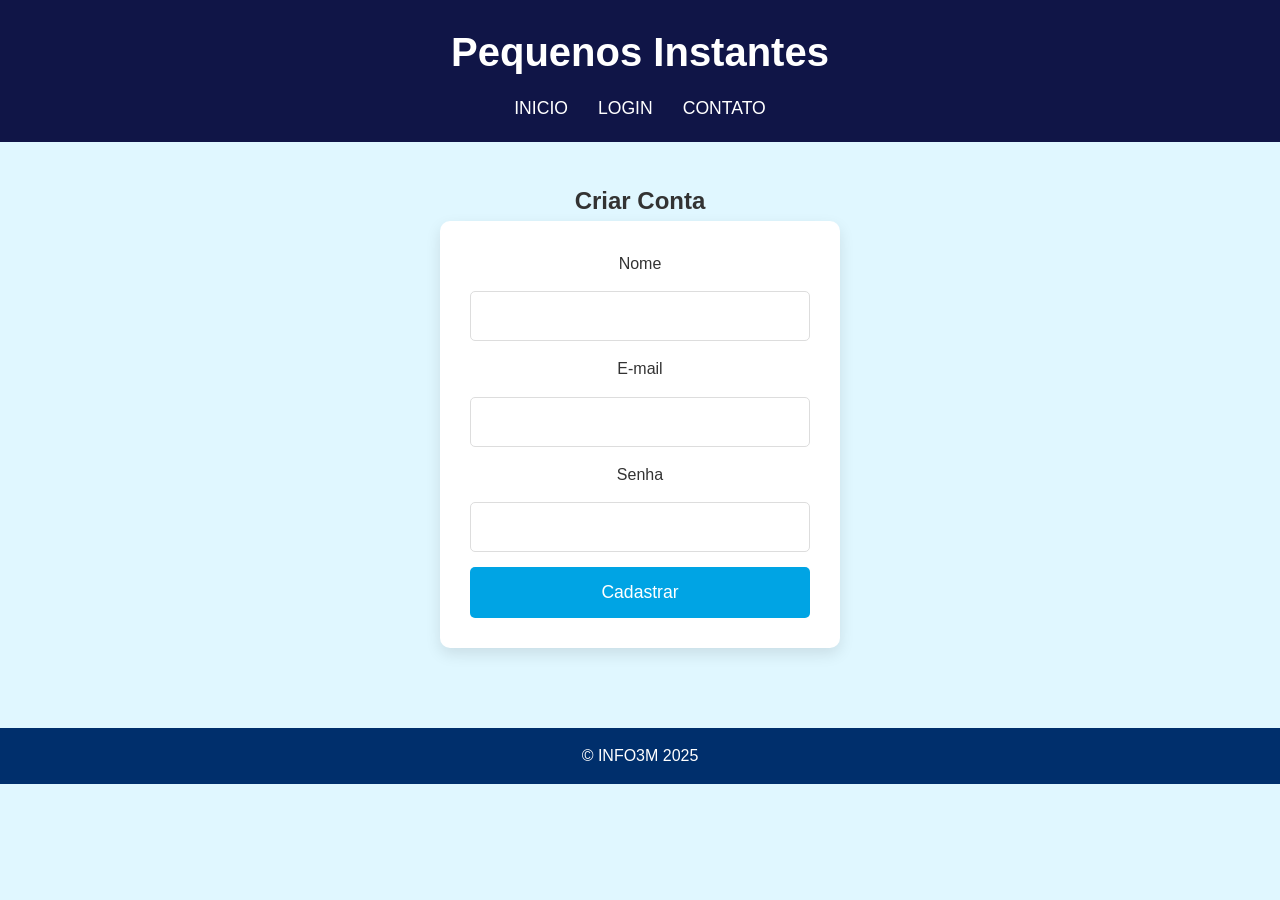
<file: index.html/cadastro.html>
<!DOCTYPE html>
<html lang="pt-br">
<head>
    <meta charset="UTF-8">
    <meta name="viewport" content="width=device-width, initial-scale=1.0">
    <title>Cadastro - Pequenos Instantes</title>
    <link rel="stylesheet" href="style.css">
</head>
<body>
    <header>
        <div class="logo">
            <h1>Pequenos Instantes</h1>
        </div>
        <nav>
            <ul>
                <li><a href="index.html">Inicio</a></li>
                <li><a href="login.html">Login</a></li>
                <li><a href="contato.html">Contato</a></li>
            </ul>
        </nav>
    </header>

    <section class="signup-form">
        <h2>Criar Conta</h2>
        <form action="#">
            <label for="nome">Nome</label>
            <input type="text" id="nome" required>

            <label for="email">E-mail</label>
            <input type="email" id="email" required>

            <label for="senha">Senha</label>
            <input type="password" id="senha" required>

            <button type="submit">Cadastrar</button>
        </form>
    </section>

    <footer>
        <p>&copy; INFO3M 2025</p>
    </footer>
</body>
</html>
</file>
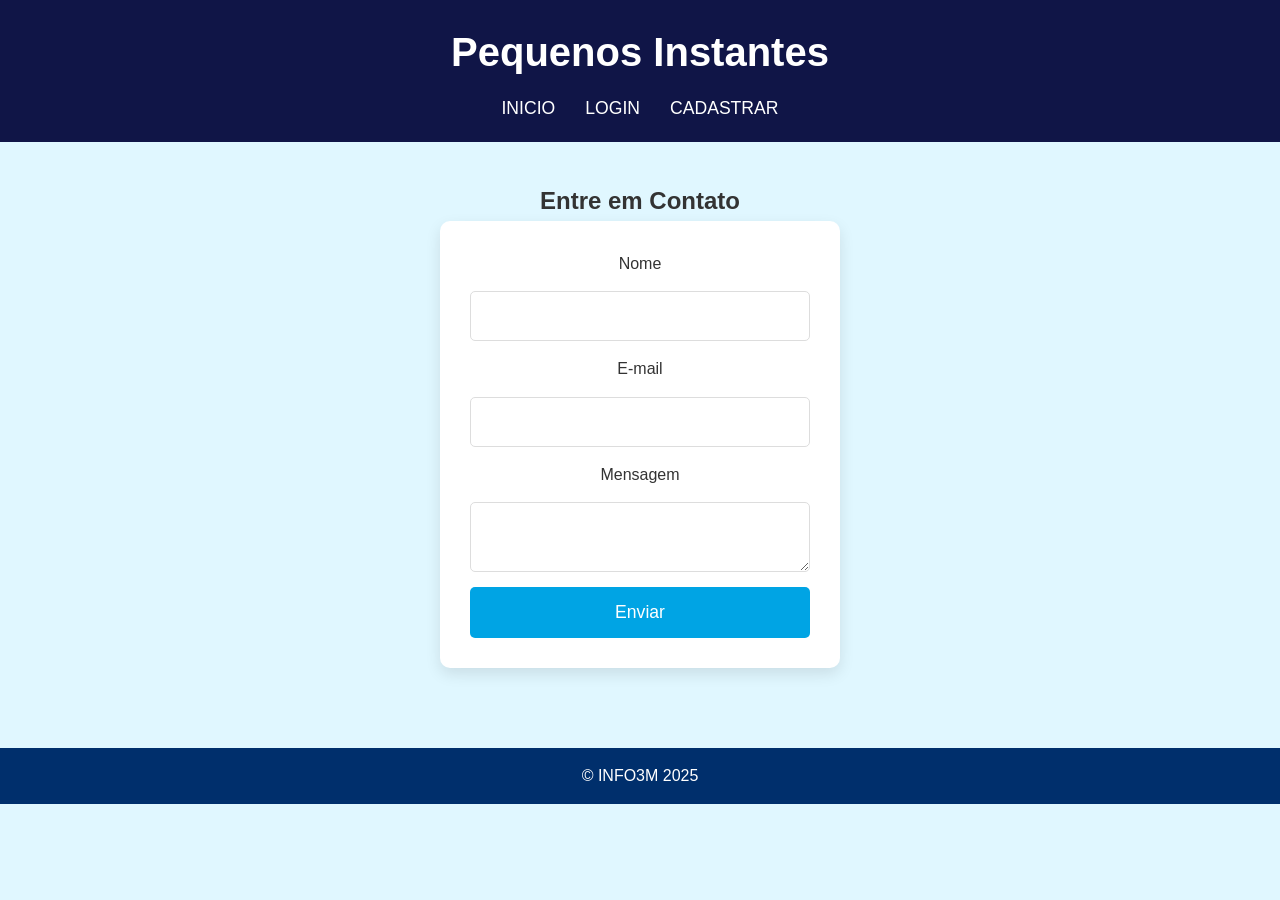
<file: index.html/contato.html>
<!DOCTYPE html>
<html lang="pt-br">
<head>
    <meta charset="UTF-8">
    <meta name="viewport" content="width=device-width, initial-scale=1.0">
    <title>Contato - Pequenos Instantes</title>
    <link rel="stylesheet" href="style.css">
</head>
<body>
    <header>
        <div class="logo">
            <h1>Pequenos Instantes</h1>
        </div>
        <nav>
            <ul>
                <li><a href="index.html">Inicio</a></li>
                <li><a href="login.html">Login</a></li>
                <li><a href="cadastro.html">Cadastrar</a></li>
            </ul>
        </nav>
    </header>

    <section class="contact-form">
        <h2>Entre em Contato</h2>
        <form action="#">
            <label for="nome">Nome</label>
            <input type="text" id="nome" required>

            <label for="email">E-mail</label>
            <input type="email" id="email" required>

            <label for="mensagem">Mensagem</label>
            <textarea id="mensagem" required></textarea>

            <button type="submit">Enviar</button>
        </form>
    </section>

    <footer>
        <p>&copy; INFO3M 2025</p>
    </footer>
</body>
</html>
</file>
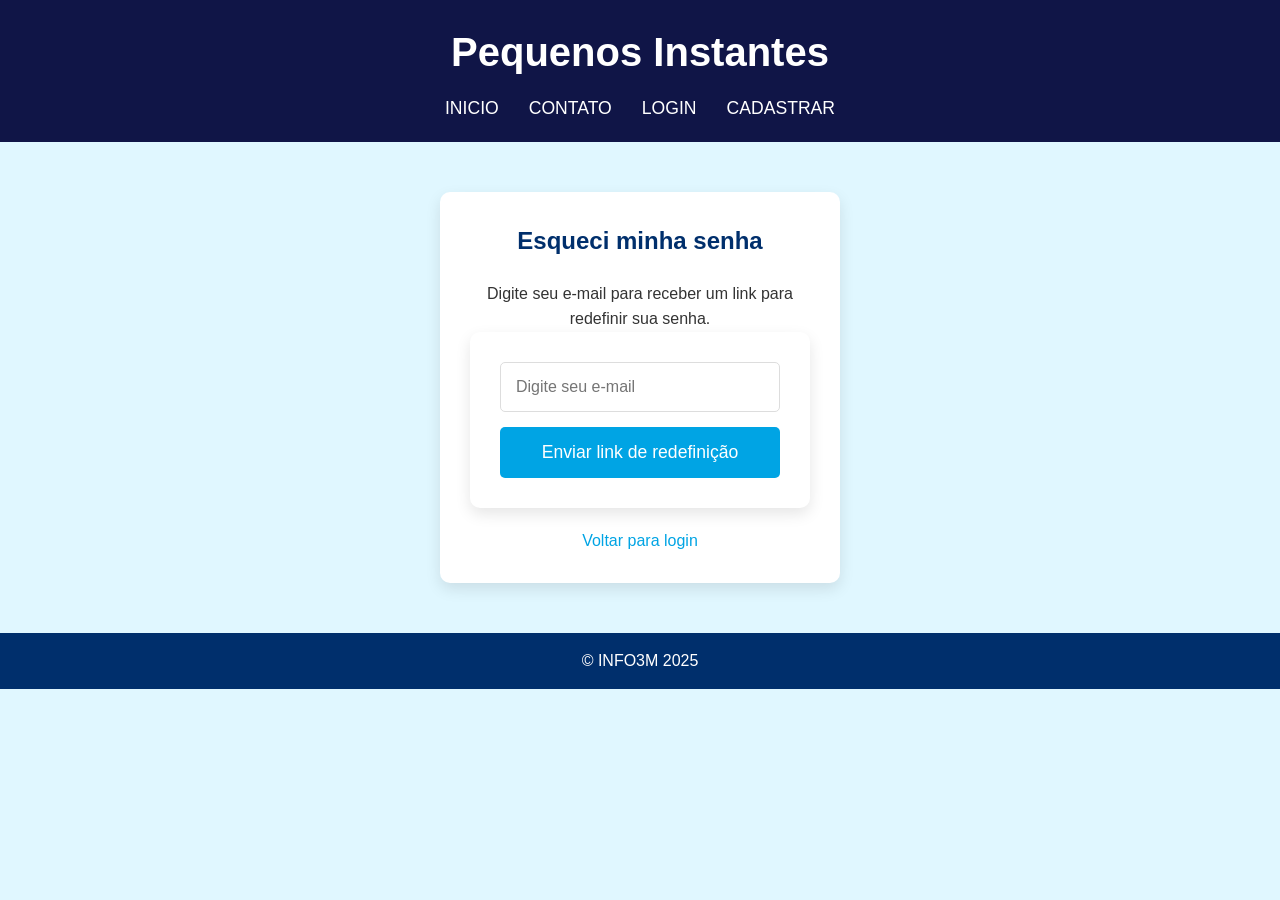
<file: index.html/esqueciasenha.html>
<!DOCTYPE html>
<html lang="pt-br">
<head>
    <meta charset="UTF-8">
    <meta name="viewport" content="width=device-width, initial-scale=1.0">
    <title>Esqueci Minha Senha - Pequenos Instantes</title>
    <link rel="stylesheet" href="style.css">
</head>
<body>
    <header>
        <div class="logo">
            <h1>Pequenos Instantes</h1>
        </div>
        <nav>
            <ul>
                <li><a href="index.html">Inicio</a></li>
                <li><a href="contato.html">Contato</a></li>
                <li><a href="login.html">Login</a></li>
                <li><a href="cadastro.html">Cadastrar</a></li>
            </ul>
        </nav>
    </header>

    <section class="forgot-password">
        <h2>Esqueci minha senha</h2>
        <p>Digite seu e-mail para receber um link para redefinir sua senha.</p>

        <form action="recuperar-senha.html" method="POST">
            <input type="email" name="email" id="email" placeholder="Digite seu e-mail" required>
            <button type="submit">Enviar link de redefinição</button>
        </form>

        <p><a href="login.html">Voltar para login</a></p>
    </section>

    <footer>
        <p>&copy; INFO3M 2025</p>
    </footer>
</body>
</html>
</file>
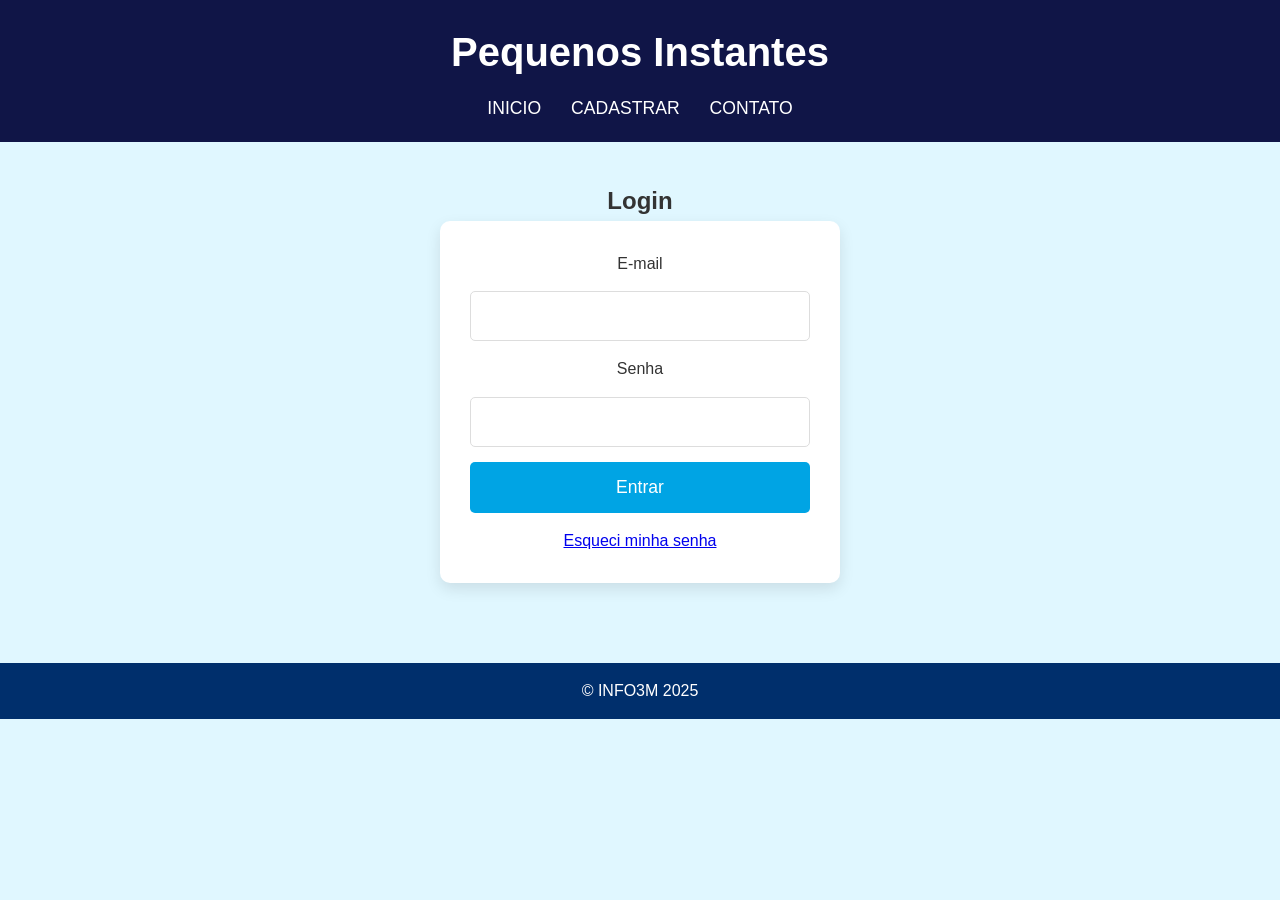
<file: index.html/login.html>
<!DOCTYPE html>
<html lang="pt-br">
<head>
    <meta charset="UTF-8">
    <meta name="viewport" content="width=device-width, initial-scale=1.0">
    <title>Login - Pequenos Instantes</title>
    <link rel="stylesheet" href="style.css">
</head>
<body>
    <header>
        <div class="logo">
            <h1> Pequenos Instantes</h1>
        </div>
        <nav>
            <ul>
                <li><a href="index.html">Inicio</a></li>
                <li><a href="cadastro.html">Cadastrar</a></li>
                <li><a href="contato.html">Contato</a></li>
            </ul>
        </nav>
    </header>

    <section class="login-form">
        <h2>Login</h2>
        <form action="#">
            <label for="email">E-mail</label>
            <input type="email" id="email" required>

            <label for="senha">Senha</label>
            <input type="password" id="senha" required>

            <button type="submit">Entrar</button>
            <a href="esqueciasenha.html">Esqueci minha senha</a>
        </form>
    </section>

    <footer>
        <p>&copy; INFO3M 2025</p>
    </footer>
</body>
</html>
</file>
<file: index.html/style.css>
/* Resetando estilos padrões */
* {
    margin: 0;
    padding: 0;
    box-sizing: border-box;
}

/* Corpo da página */
body {
    font-family: 'Arial', sans-serif;
    background-color: #E0F7FF; /* Azul suave de fundo */
    color: #333;
    line-height: 1.6;
}

/* Cabeçalho */
header {
    background-color: #101547; /* Azul escuro */
    color: white;
    padding: 20px 0;
    text-align: center;
}

header .logo h1 {
    font-size: 2.5rem;
    font-weight: 600;
    margin-bottom: 10px;
}

header nav ul {
    list-style: none;
    display: flex;
    justify-content: center;
    gap: 30px;
    margin-top: 10px;
}

header nav ul li a {
    color: white;
    text-decoration: none;
    font-size: 1.1rem;
    text-transform: uppercase;
    transition: color 0.3s ease;
}

header nav ul li a:hover {
    color: #00A4E4; /* Azul claro para hover */
}

/* Seções */
section {
    padding: 40px 20px;
    text-align: center;
}

/* Galeria de Imagens */
.portfolio .gallery {
    display: grid;
    grid-template-columns: repeat(auto-fill, minmax(250px, 1fr));
    gap: 20px;
    margin-top: 20px;
}

.gallery-item img {
    width: 100%;
    height: auto;
    border-radius: 10px;
    box-shadow: 0 4px 10px rgba(0, 0, 0, 0.1);
    transition: transform 0.3s ease, box-shadow 0.3s ease;
}

.gallery-item img:hover {
    transform: scale(1.05);
    box-shadow: 0 6px 15px rgba(0, 0, 0, 0.15);
}

/* Formulários */
form {
    display: flex;
    flex-direction: column;
    gap: 15px;
    max-width: 400px;
    margin: 0 auto;
    background-color: white;
    padding: 30px;
    border-radius: 10px;
    box-shadow: 0 6px 15px rgba(0, 0, 0, 0.1);
}

input, textarea {
    padding: 15px;
    font-size: 1rem;
    border-radius: 5px;
    border: 1px solid #ddd;
    outline: none;
    transition: border-color 0.3s ease;
}

input:focus, textarea:focus {
    border-color: #00A4E4; /* Azul claro ao focar */
}

button {
    background-color: #00A4E4; /* Azul claro para os botões */
    color: white;
    padding: 15px;
    border: none;
    border-radius: 5px;
    font-size: 1.1rem;
    cursor: pointer;
    transition: background-color 0.3s ease;
}

button:hover {
    background-color: #002F6C; /* Azul mais escuro para hover */
}

/* Rodapé */
footer {
    background-color: #002F6C; /* Azul escuro */
    color: white;
    text-align: center;
    padding: 15px;
    position: relative;
    bottom: 0;
    width: 100%;
    margin-top: 40px;
}

/* Responsividade */
@media (max-width: 768px) {
    header nav ul {
        flex-direction: column;
        gap: 15px;
        padding: 0 10px; /* Adiciona espaçamento nas laterais */
    }

    .gallery {
        grid-template-columns: 1fr;
    }

    form {
        width: 90%; /* Ajusta a largura do formulário */
    }

    header .logo h1 {
        font-size: 2rem; /* Tamanho de fonte menor em telas pequenas */
    }

    header nav ul li a {
        font-size: 1rem; /* Menor tamanho de texto para links no menu */
    }
}

/* Estilo para a página "Esqueci minha senha" */
.forgot-password {
    max-width: 400px;
    margin: 50px auto;
    padding: 30px;
    background-color: white;
    border-radius: 10px;
    box-shadow: 0 6px 15px rgba(0, 0, 0, 0.1);
    text-align: center;
}

.forgot-password h2 {
    color: #002F6C; /* Azul escuro */
    margin-bottom: 20px;
}

.forgot-password form {
    display: flex;
    flex-direction: column;
    gap: 15px;
}

.forgot-password input {
    padding: 15px;
    font-size: 1rem;
    border-radius: 5px;
    border: 1px solid #ddd;
    outline: none;
    transition: border-color 0.3s ease;
}

.forgot-password input:focus {
    border-color: #00A4E4; /* Azul claro ao focar */
}

.forgot-password button {
    background-color: #00A4E4; /* Azul claro */
    color: white;
    padding: 15px;
    border: none;
    border-radius: 5px;
    font-size: 1.1rem;
    cursor: pointer;
    transition: background-color 0.3s ease;
}

.forgot-password button:hover {
    background-color: #002F6C; /* Azul escuro para hover */
}

.forgot-password p {
    margin-top: 20px;
}

.forgot-password p a {
    color: #00A4E4; /* Azul claro */
    text-decoration: none;
}

.forgot-password p a:hover {
    text-decoration: underline;
}
</file>
